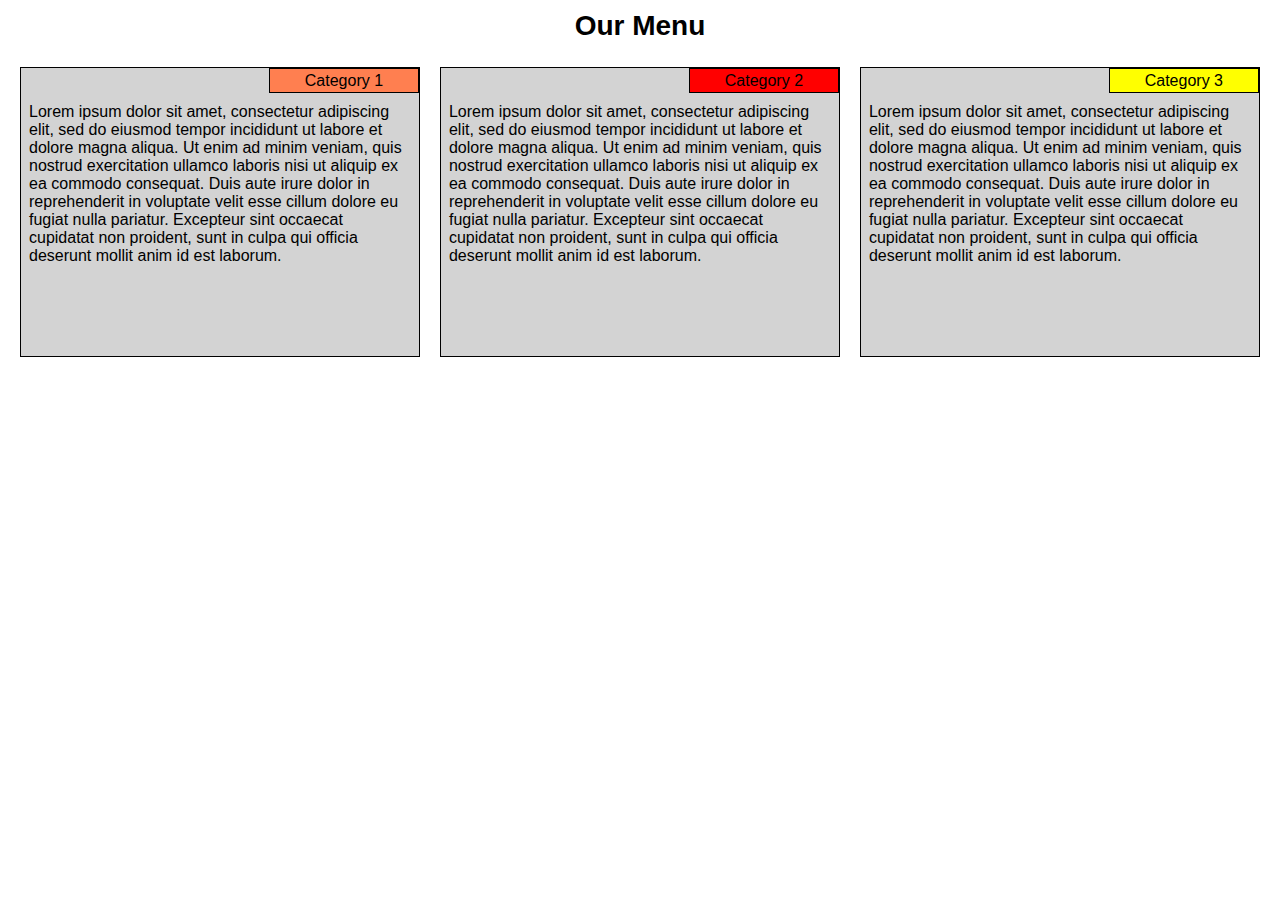
<file: Module_2_Solution/index.html>
<!doctype html>
<html>
<head>
    <meta charset="utf-8">
    <meta name="viewport" content="width=device-width, initial-scale=1">
    <title>Our Menu</title>
    <link rel="stylesheet" href="css/style.css">
    </head>
    <body>
        <h1>Our Menu</h1>
        <div class="row">
            <div class="col-lg-4 col-md-6">
                <div class="box">
                    <div class="box-title" id="b1">Category 1</div>
                    <p>Lorem ipsum dolor sit amet, consectetur adipiscing elit, sed do eiusmod tempor incididunt ut labore et dolore magna aliqua. Ut enim ad minim veniam, quis nostrud exercitation ullamco laboris nisi ut aliquip ex ea commodo consequat. Duis aute irure dolor in reprehenderit in voluptate velit esse cillum dolore eu fugiat nulla pariatur. Excepteur sint occaecat cupidatat non proident, sunt in culpa qui officia deserunt mollit anim id est laborum.</p>
                </div>
            </div>
            <div class="col-lg-4 col-md-6">
                <div class="box">
                    <div class="box-title" id="b2">Category 2</div>
                    <p>Lorem ipsum dolor sit amet, consectetur adipiscing elit, sed do eiusmod tempor incididunt ut labore et dolore magna aliqua. Ut enim ad minim veniam, quis nostrud exercitation ullamco laboris nisi ut aliquip ex ea commodo consequat. Duis aute irure dolor in reprehenderit in voluptate velit esse cillum dolore eu fugiat nulla pariatur. Excepteur sint occaecat cupidatat non proident, sunt in culpa qui officia deserunt mollit anim id est laborum.</p>
                </div>
            </div>
            <div class="col-lg-4 col-md-12">
                <div class="box">
                    <div class="box-title" id="b3">Category 3</div>
                    <p>Lorem ipsum dolor sit amet, consectetur adipiscing elit, sed do eiusmod tempor incididunt ut labore et dolore magna aliqua. Ut enim ad minim veniam, quis nostrud exercitation ullamco laboris nisi ut aliquip ex ea commodo consequat. Duis aute irure dolor in reprehenderit in voluptate velit esse cillum dolore eu fugiat nulla pariatur. Excepteur sint occaecat cupidatat non proident, sunt in culpa qui officia deserunt mollit anim id est laborum.</p>
                </div>
            </div>
        </div>
    </body>
</html>
</file>
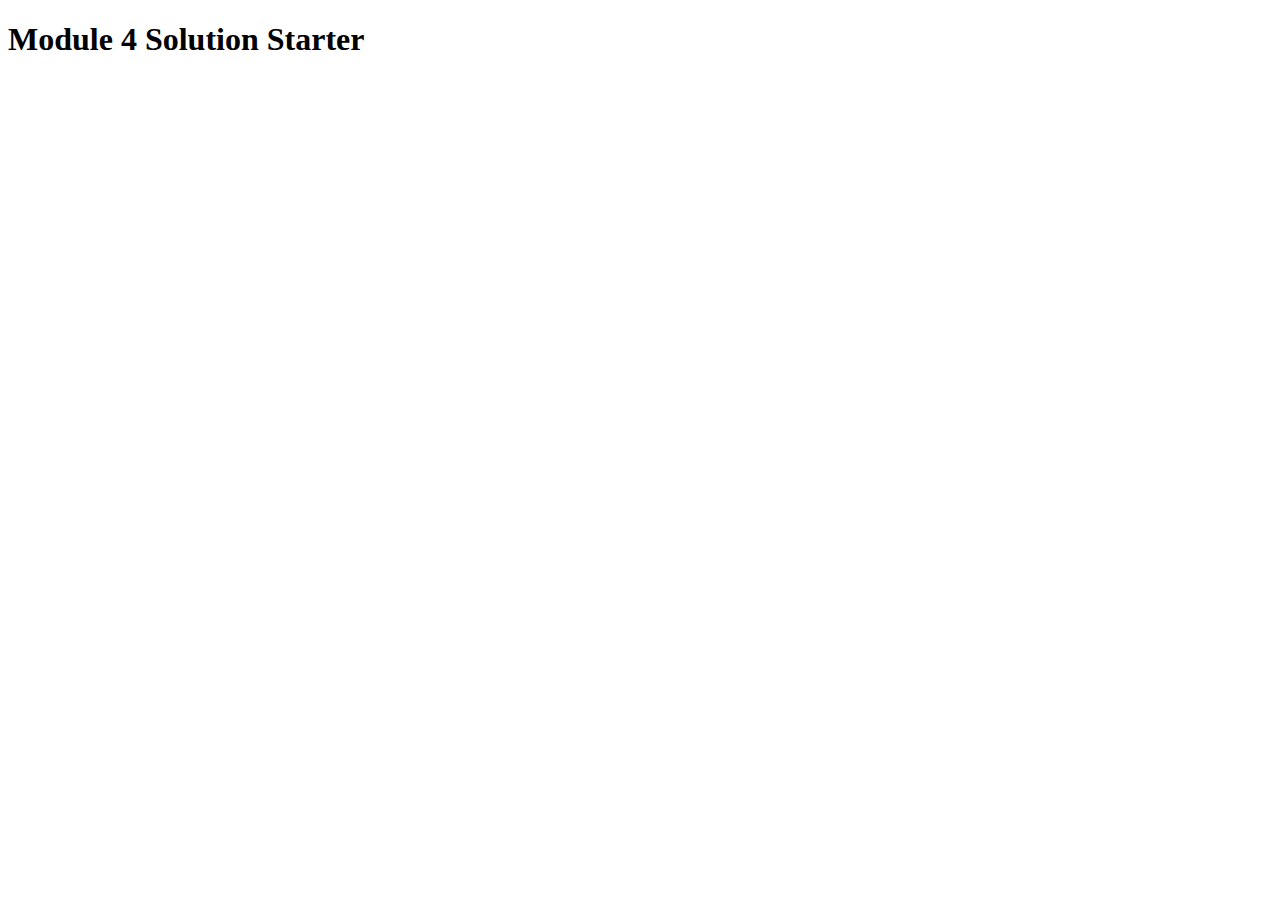
<file: Module_4_Solution/index.html>
<!DOCTYPE html>
<html>
<head>
  <meta charset="utf-8">
  <title>Module 4 Solution Starter</title>
  <script>
    var names = []; // DO NOT REMOVE
  </script>
  <script src="SpeakHello.js"></script>
  <script src="SpeakGoodBye.js"></script>
  <script src="script.js"></script>
</head>
<body>
  <h1>Module 4 Solution Starter</h1>
</body>
</html>
</file>
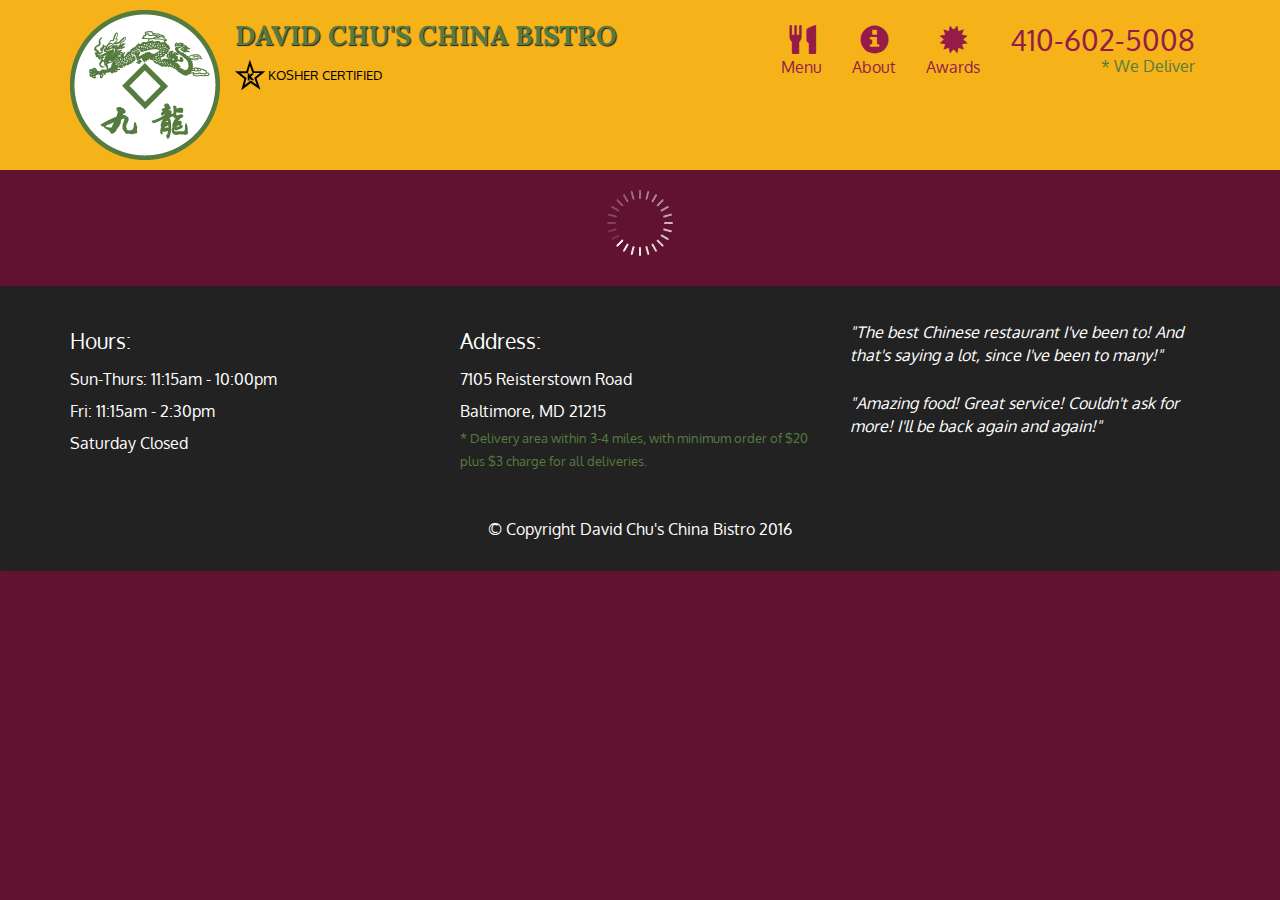
<file: Module_5_Solution/index.html>
<!doctype html>
<html lang="en">
  <head>
    <meta charset="utf-8">
    <meta http-equiv="X-UA-Compatible" content="IE=edge">
    <meta name="viewport" content="width=device-width, initial-scale=1">
    <title>David Chu's China Bistro</title>
    <link rel="stylesheet" href="css/bootstrap.min.css">
    <link rel="stylesheet" href="css/styles.css">
    <link href='https://fonts.googleapis.com/css?family=Oxygen:400,300,700' rel='stylesheet' type='text/css'>
    <link href='https://fonts.googleapis.com/css?family=Lora' rel='stylesheet' type='text/css'>
  </head>
<body>
  <header>
    <nav id="header-nav" class="navbar navbar-default">
      <div class="container">
        <div class="navbar-header">
          <a href="index.html" class="pull-left visible-md visible-lg">
            <div id="logo-img" alt="Logo image"></div>
          </a>

          <div class="navbar-brand">
            <a href="index.html"><h1>David Chu's China Bistro</h1></a>
            <p>
              <img src="images/star-k-logo.png" alt="Kosher certification">
              <span>Kosher Certified</span>
            </p>
          </div>

          <button id="navbarToggle" type="button" class="navbar-toggle collapsed" data-toggle="collapse" data-target="#collapsable-nav" aria-expanded="false">
            <span class="sr-only">Toggle navigation</span>
            <span class="icon-bar"></span>
            <span class="icon-bar"></span>
            <span class="icon-bar"></span>
          </button>
        </div>
        
        <div id="collapsable-nav" class="collapse navbar-collapse">
           <ul id="nav-list" class="nav navbar-nav navbar-right">
            <li id="navHomeButton" class="visible-xs active">
              <a href="index.html">
                <span class="glyphicon glyphicon-home"></span> Home</a>
            </li>
            <li id="navMenuButton">
              <a href="#" onclick="$dc.loadMenuCategories();">
                <span class="glyphicon glyphicon-cutlery"></span><br class="hidden-xs"> Menu</a>
            </li>
            <li>
              <a href="#">
                <span class="glyphicon glyphicon-info-sign"></span><br class="hidden-xs"> About</a>
            </li>
            <li>
              <a href="#">
                <span class="glyphicon glyphicon-certificate"></span><br class="hidden-xs"> Awards</a>
            </li>
            <li id="phone" class="hidden-xs">
              <a href="tel:410-602-5008">
                <span>410-602-5008</span></a><div>* We Deliver</div>
            </li>
          </ul><!-- #nav-list -->
        </div><!-- .collapse .navbar-collapse -->
      </div><!-- .container -->
    </nav><!-- #header-nav -->
  </header>

  <div id="call-btn" class="visible-xs">
    <a class="btn" href="tel:410-602-5008">
    <span class="glyphicon glyphicon-earphone"></span>
    410-602-5008
    </a>
  </div>
  <div id="xs-deliver" class="text-center visible-xs">* We Deliver</div>

  <div id="main-content" class="container"></div>

  <footer class="panel-footer">
    <div class="container">
      <div class="row">
        <section id="hours" class="col-sm-4">
          <span>Hours:</span><br>
          Sun-Thurs: 11:15am - 10:00pm<br>
          Fri: 11:15am - 2:30pm<br>
          Saturday Closed
          <hr class="visible-xs">
        </section>
        <section id="address" class="col-sm-4">
          <span>Address:</span><br>
          7105 Reisterstown Road<br>
          Baltimore, MD 21215
          <p>* Delivery area within 3-4 miles, with minimum order of $20 plus $3 charge for all deliveries.</p>
          <hr class="visible-xs">
        </section>
        <section id="testimonials" class="col-sm-4">
          <p>"The best Chinese restaurant I've been to! And that's saying a lot, since I've been to many!"</p>
          <p>"Amazing food! Great service! Couldn't ask for more! I'll be back again and again!"</p>
        </section>
      </div>
      <div class="text-center">&copy; Copyright David Chu's China Bistro 2016</div>
    </div>
  </footer>

  <!-- jQuery (Bootstrap JS plugins depend on it) -->
  <script src="js/jquery-2.1.4.min.js"></script>
  <script src="js/bootstrap.min.js"></script>
  <script src="js/ajax-utils.js"></script>
  <script src="js/script.js"></script>
</body>
</html>
</file>
<file: Module_2_Solution/css/style.css>
* {
    box-sizing: border-box;
    text-align: left;
    margin: 0;
    padding: 0;
    font-family: Arial, Helvetica, sans-serif;
    color: black;
}
body {
    background-color: white;
    padding: 10px;
}
h1 {
    margin-bottom: 15px;
    text-align: center;
    font-size: 175%;
}
p {
    background: transparent;
    width: auto;
    height: auto;
    padding: 35px 8px 8px 8px;
}
.box {
    position: relative;
    overflow: auto;
    border: 1px solid black;
    background-color: lightgray;
    width: auto;
    height: 185px;
    margin: 10px;
}
.box-title {
    border: 1px solid black;
    width: 150px;
    height: 25px;
    text-align: center;
    padding: 3px;
    position: absolute;
    right: 0;
}
#b1 {
    background-color: coral;
}
#b2 {
    background-color: red;
}
#b3 {
    background-color: yellow;
}
.row {
    width: 100%;
}
/********** Large devices only **********/
@media (min-width: 992px) {
    .col-lg-4 {
        float: left;
    }
    .col-lg-4 {
        width: 33.33%;
    }
    .box {
        height: 290px;
            overflow: auto;
    }
}
/********** Medium devices only **********/
@media (min-width: 768px) and (max-width: 991px) {
    .col-md-6, .col-md-12 {
        float: left;
    }
    .col-md-6 {
        width: 50%;
    }
    .col-md-12 {
        width: 100%;
    }
    .box {
        height: 255px;
            overflow: auto;
    }
}
</file>
<file: Module_5_Solution/css/styles.css>
body {
  font-size: 16px;
  color: #fff;
  background-color: #61122f;
  font-family: 'Oxygen', sans-serif;
}

/** HEADER **/
#header-nav {
  background-color: #f6b319;
  border-radius: 0;
  border: 0;
}

#logo-img {
  background: url('../images/restaurant-logo_large.png') no-repeat;
  width: 150px;
  height: 150px;
  margin: 10px 15px 10px 0;
}

.navbar-brand {
  padding-top: 25px;
}
.navbar-brand h1 { /* Restaurant name */
  font-family: 'Lora', serif;
  color: #557c3e;
  font-size: 1.5em;
  text-transform: uppercase;
  font-weight: bold;
  text-shadow: 1px 1px 1px #222;
  margin-top: 0;
  margin-bottom: 0;
  line-height: .75;
}
.navbar-brand a:hover, .navbar-brand a:focus {
  text-decoration: none;
}
.navbar-brand p { /* Kosher cert */
  color: #000;
  text-transform: uppercase;
  font-size: .7em;
  margin-top: 15px;
}
.navbar-brand p span { /* Star-K */
  vertical-align: middle;
}

#nav-list {
  margin-top: 10px;
}
#nav-list a {
  color: #951C49;
  text-align: center;
}
#nav-list a:hover {
  background: #E7E7E7;
}
#nav-list a span {
  font-size: 1.8em;
}

#phone {
  margin-top: 5px;
}
#phone a { /* Phone number */
  text-align: right;
  padding-bottom: 0;
}
#phone div { /* We Deliver */
  color: #557c3e;
  text-align: right;
  padding-right: 15px;
}

.navbar-header button.navbar-toggle, .navbar-header .icon-bar {
  border: 1px solid #61122f;
}
.navbar-header button.navbar-toggle {
  clear: both;
  margin-top: -30px;
}
/* END HEADER */

/* FOOTER */
.panel-footer {
  margin-top: 30px;
  padding-top: 35px;
  padding-bottom: 30px;
  background-color: #222;
  border-top: 0;
}
.panel-footer div.row {
  margin-bottom: 35px;
}
#hours, #address {
  line-height: 2;
}
#hours > span, #address > span {
  font-size: 1.3em;
}
#address p {
  color: #557c3e;
  font-size: .8em;
  line-height: 1.8;
}
#testimonials {
  font-style: italic;
}
#testimonials p:nth-child(2) {
  margin-top: 25px;
}
/* END FOOTER */



/* HOME PAGE */
.container .jumbotron {
  box-shadow: 0 0 50px #3F0C1F;
  border: 2px solid #3F0C1F;
}

#menu-tile, #specials-tile, #map-tile {
  height: 250px;
  width: 100%;
  margin-bottom: 15px;
  position: relative;
  border: 2px solid #3F0C1F;
  overflow: hidden;
}
#menu-tile:hover, #specials-tile:hover, #map-tile:hover {
  box-shadow: 0 1px 5px 1px #cccccc;
}
#menu-tile {
  background: url('../images/menu-tile.jpg') no-repeat;
  background-position: center;
}
#specials-tile {
  background: url('../images/specials-tile.jpg') no-repeat;
  background-position: center;
}
#menu-tile span, #specials-tile span, #map-tile span {
  position: absolute;
  bottom: 0;
  right: 0;
  width: 100%;
  text-align: center;
  font-size: 1.6em;
  text-transform: uppercase;
  background-color: #000;
  color: #fff;
  opacity: .8;
}
/* END HOME PAGE */

/* MENU CATEGORIES PAGE */
.category-tile { 
  position: relative;
  border: 2px solid #3F0C1F;
  overflow: hidden;
  width: 200px;
  height: 200px;
  margin: 0 auto 15px;
}
.category-tile span {
  position: absolute;
  bottom: 0;
  right: 0;
  width: 100%;
  text-align: center;
  font-size: 1.2em;
  text-transform: uppercase;
  background-color: #000;
  color: #fff;
  opacity: .8;
}
.category-tile:hover {
  box-shadow: 0 1px 5px 1px #cccccc;
}

#menu-categories-title + div {
  margin-bottom: 50px;
}
/* END MENU CATEGORIES PAGE */

/* SINGLE CATEGORY PAGE */
.menu-item-tile {
  margin-bottom: 25px;
}
.menu-item-tile hr {
  width: 80%;
}
.menu-item-tile .menu-item-price {
  font-size: 1.1em;
  text-align: right;
  margin-top: -15px;
  margin-right: -15px;
}
.menu-item-tile .menu-item-price span {
  font-size: .6em;
}
.menu-item-photo {
  position: relative;
  border: 2px solid #3F0C1F; 
  overflow: hidden;
  padding: 0;
  margin-right: -15px;
  margin-left: auto;
  margin-bottom: 20px;
  max-width: 250px;
}
.menu-item-photo div {
  position: absolute;
  bottom: 0;
  right: 0;
  width: 80px;
  background-color: #557c3e;
  text-align: center;
}
.menu-item-description {
  padding-right: 30px;
}
h3.menu-item-title {
  margin: 0 0 10px;
}
.menu-item-details {
  font-size: .9em;
  font-style: italic;
}
/* END SINGLE CATEGORY PAGE */


/********** Large devices only **********/
@media (min-width: 1200px) {
  .container .jumbotron {
    background: url('../images/jumbotron_1200.jpg') no-repeat;
    height: 675px;
  }
}

/********** Medium devices only **********/
@media (min-width: 992px) and (max-width: 1199px) {
  /* Header */
  #logo-img {
    background: url('../images/restaurant-logo_medium.png') no-repeat;
    width: 100px;
    height: 100px;
    margin: 5px 5px 5px 0;
  }
  /* End Header */

  /* Home Page */
  .container .jumbotron {
    background: url('../images/jumbotron_992.jpg') no-repeat;
    height: 558px;
  }
  /* End Home Page */
}

/********** Small devices only **********/
@media (min-width: 768px) and (max-width: 991px) {
  /* Home Page */
  .container .jumbotron {
    background: url('../images/jumbotron_768.jpg') no-repeat;
    height: 432px;
  }
  /* End Home Page */
}

/********** Extra small devices only **********/
@media (max-width: 767px) {
  /* Header */
  .navbar-brand {
    padding-top: 10px;
    height: 80px;
  }
  .navbar-brand h1 { /* Restaurant name */
    padding-top: 10px;
    font-size: 5vw; /* 1vw = 1% of viewport width */
  }
  .navbar-brand p { /* Kosher cert */
    font-size: .6em;
    margin-top: 12px;
  }
  .navbar-brand p img { /* Star-K */
    height: 20px;
  }

  #collapsable-nav a { /* Collapsed nav menu text */
    font-size: 1.2em;
  }
  #collapsable-nav a span { /* Collapsed nav menu glyph */
    font-size: 1em;
    margin-right: 5px;
  }

  #call-btn > a {
    font-size: 1.5em;
    display: block;
    margin: 0 20px;
    padding: 10px;
    border: 2px solid #fff;
    background-color: #f6b319;
    color: #951c49;
  }
  #xs-deliver {
    margin-top: 5px;
    font-size: .7em;
    letter-spacing: .1em;
    text-transform: uppercase;
  }
  /* End Header */

  /* Footer */
  .panel-footer section {
    margin-bottom: 30px;
    text-align: center;
  }
  .panel-footer section:nth-child(3) {
    margin-bottom: 0; /* margin already exists on the whole row */
  }
  .panel-footer section hr {
    width: 50%;
  }
  /* End Footer */

  /* Home Page */
  .container .jumbotron {
    margin-top: 30px;
    padding: 0;
  }
  #menu-tile, #specials-tile {
    width: 360px;
    margin: 0 auto 15px;
  }

  .menu-item-photo {
    margin-right: auto;
  }
  .menu-item-tile .menu-item-price {
    text-align: center;
  }
  .menu-item-description {
    text-align: center;;
  }
}


/********** Super extra small devices Only :-) (e.g., iPhone 4) **********/
@media (max-width: 479px) {
  /* Header */
  .navbar-brand h1 { /* Restaurant name */
    padding-top: 5px;
    font-size: 6vw;
  }
  /* End Header */
  
  /* Home page */
  #menu-tile, #specials-tile {
    width: 280px;
    margin: 0 auto 15px;
  }

  .col-xxs-12 {
    position: relative;
    min-height: 1px;
    padding-right: 15px;
    padding-left: 15px;
    float: left;
    width: 100%;
  }
}
</file>
